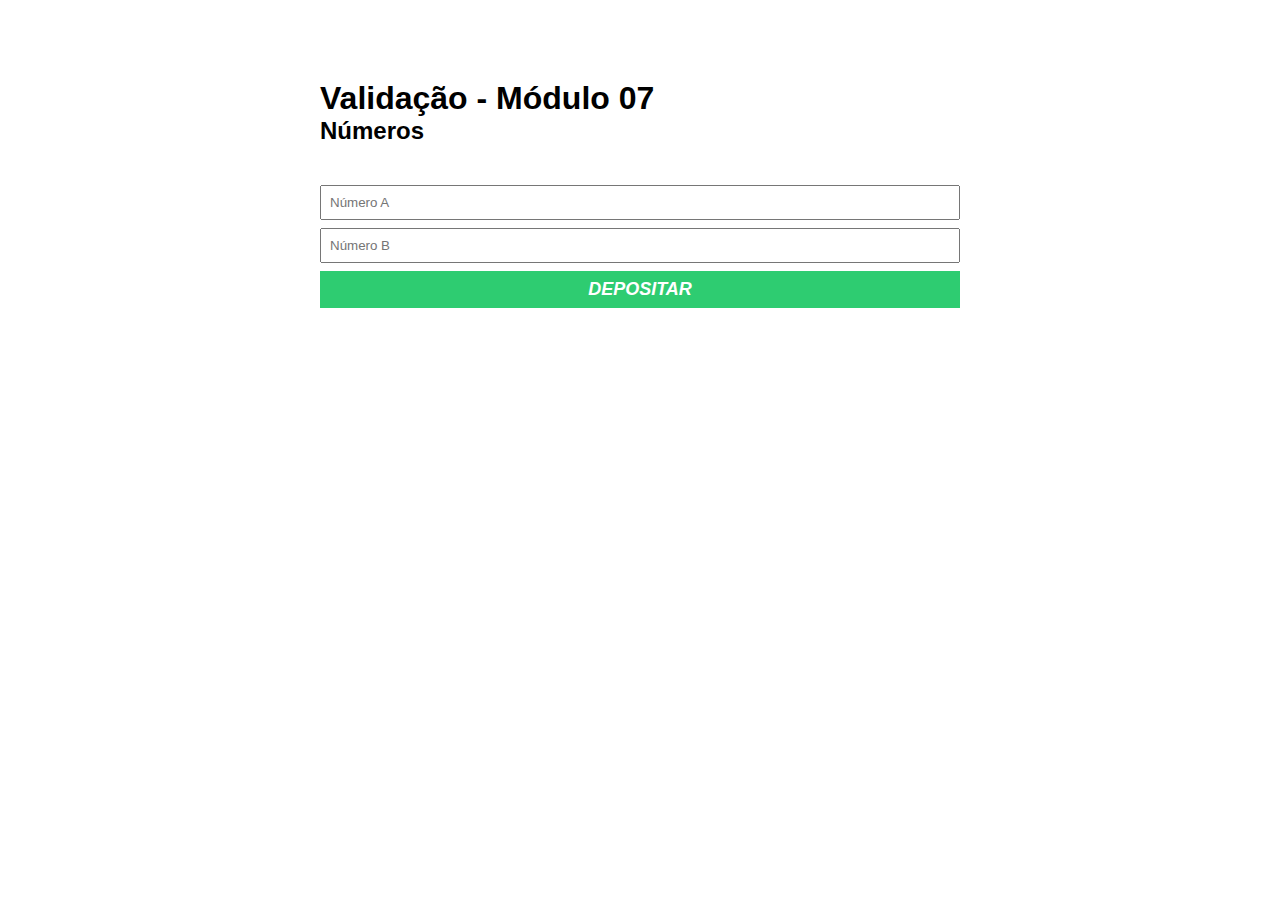
<file: Exercicio_html_js/index.html>
<!DOCTYPE html>
<html lang="pt-BR">
<head>
    <meta charset="UTF-8">
    <meta http-equiv="X-UA-Compatible" content="IE=edge">
    <meta name="viewport" content="width=device-width, initial-scale=1.0">
    <title>HTML com JS</title>
    <link rel="stylesheet" href="./main.css" />
</head>
<body>
    <div class="container">
        <h1>Validação - Módulo 07</h1>
        <h2>Números</h2>
        <form id="form-deposito">
            <input type="number" id="numero-A" required placeholder="Número A" />
            <input type="number" id="numero-B" required placeholder="Número B" />
            <p class="error-message">O número B precisa ser maior que o número A</p>
            <button id="btn-depositar" type="submit">Depositar</button>
        </form>
        <p class="success-message"></p>
    </div>
    <script src="./main.js"></script>
</body>
</html>
</file>
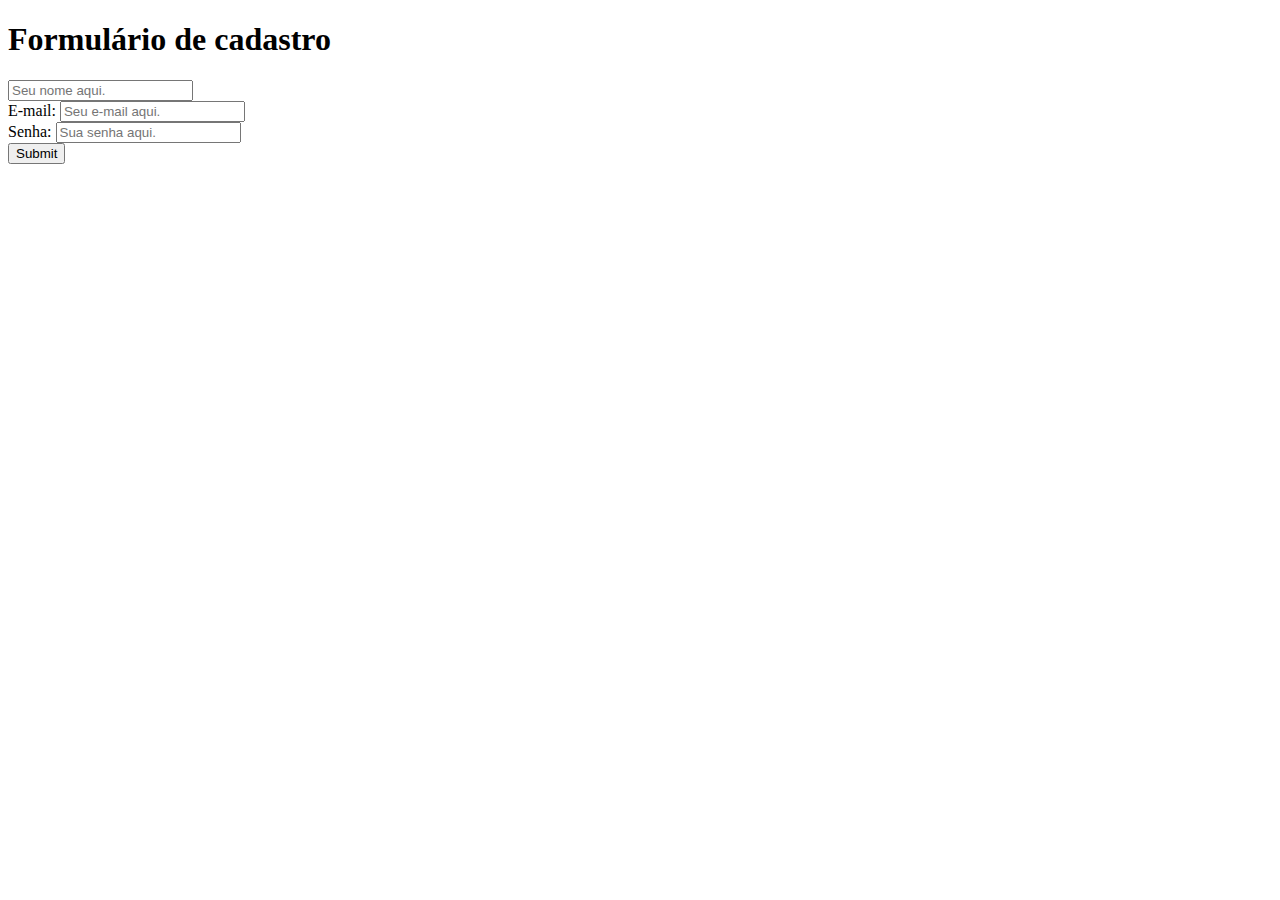
<file: exercicio.html>
<!DOCTYPE html>
<html lang="pt-br">
<head>
    <meta charset="UTF-8">
    <meta http-equiv="X-UA-Compatible" content="IE=edge">
    <meta name="viewport" content="width=device-width, initial-scale=1.0">
    <title>exercicio</title>
</head>
<body>
    <h1>Formulário de cadastro</h1>
    <form>
        <input type="text" id="nome" placeholder="Seu nome aqui."/></br>
        <label for="email">E-mail:</label>
        <input type="email" id="email" placeholder="Seu e-mail aqui."/></br>
        <label for="password">Senha:</label>
        <input type="password" id="password" placeholder="Sua senha aqui."/></br>
        <input type="submit"/>
    
    </form>
    
</body>
</html>
</file>
<file: Exercicio_html_js/main.css>
* {
    margin: 0;
    padding: 0;
    box-sizing: border-box;
    font-family: sans-serif;
}

body {
}

.container {
    margin: 80px auto;
    max-width: 640px;
    width: 100%;
}

form {
    margin-top: 40px;
}

input, textarea, button {
    display: block;
    padding: 8px;
    margin-bottom: 8px;
    width: 100%;
    resize: none;
}

button {
    background-color: #2ecc71;
    border: none;
    text-transform: uppercase;
    color: #fff;
    font-weight: bold;
    font-size: 18px;
    font-style: italic;
    cursor: pointer;
}

button:hover {
    background-color: #27ae60;
}

.success-message {
    background-color: #27ae60;
    padding: 16px; 
    color:#fff;
    display: none;
}

.error-message {
    font-size: 12px;
    padding: 8px;
    background-color: red;
    color: #fff;
    margin-bottom: 8px;
    display: none;
}

input.error{
    color:red;
    border-color:red;
    outline-color:red;
}
</file>
